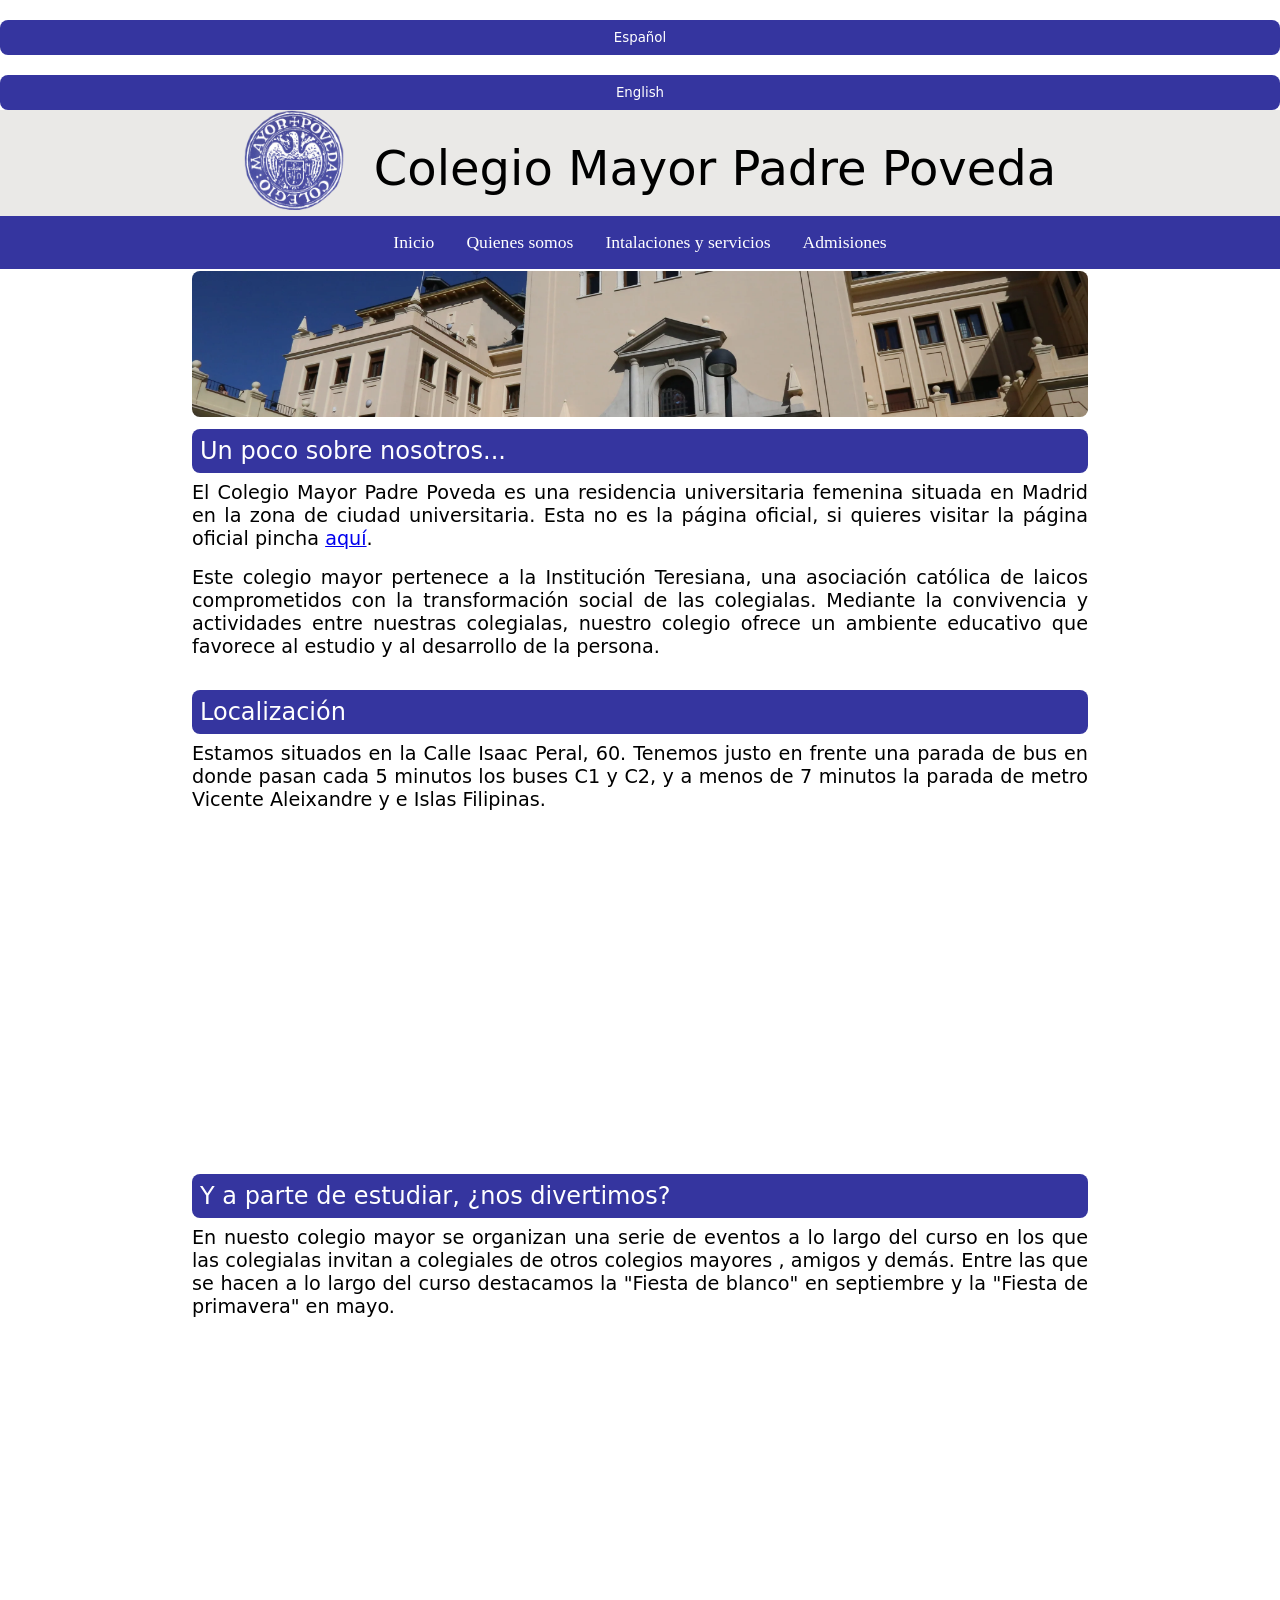
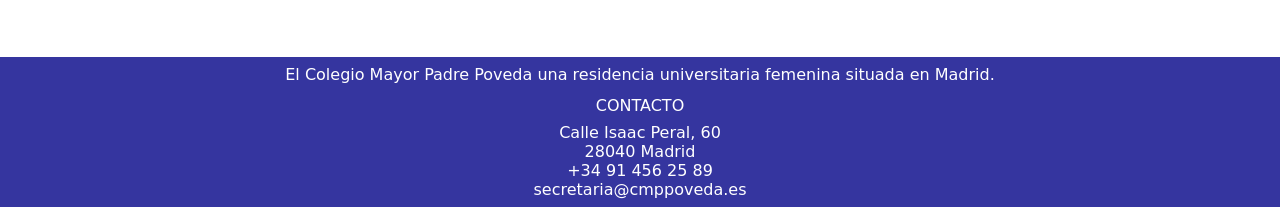
<file: index.html>
<!DOCTYPE html>

<html lang="en">
<head>
    <meta charset="UTF-8">
    <meta http-equiv="X-UA-Compatible" content="IE=edge">
    <meta name="viewport" content="width=device-width, initial-scale=1.0">
    <title>ColegioMayorPadrePoveda</title>
    <script src="javascript.js"></script>
    <link rel="stylesheet" href="index.css">
</head>
<body>

    <script src="javascript.js"></script>
    
    <button value="es.home.json" 
    onclick="traducir('es')">Español</button>

    <button value="en.home.json" 
    onclick="traducir('en')">English</button>

    <header>
        <div class="title">
            <a href="https://www.cmppoveda.org">
                <img src="logoPovedix.png" alt="Logo del Poveda" class="logo">
             </a>
            <h1 data-translate="header-title">Colegio Mayor Padre Poveda</h1> 
        </div>
        
        <div class="menu"></div>
            <nav>
                <a href="index.html" data-translate="nav-home">Inicio</a>
                <a href="somos.html" data-translate="nav-about">Quienes somos</a>
                <a href="servicios.html" data-translate="nav-ammenities">Intalaciones y servicios</a>
                <a href="admisiones.html" data-translate="nav-admissions">Admisiones</a>
            </nav>
        </div>

    </header>

    <main>
        <div class="edificio">
            <img src="prueba.webp" alt="Edificio del Poveda" class="edificio">

        </div>

        <div class="sobreNosotros">
            <h3 data-translate="aboutUs">Un poco sobre nosotros...</h3>
            <p data-translate="aboutUs1">El Colegio Mayor Padre Poveda es una residencia universitaria femenina situada en Madrid en la zona de ciudad universitaria. 
                Esta no es la página oficial, si quieres visitar la página oficial pincha <a href="https://www.cmppoveda.org/">aquí</a>. 
            </p>
            <p data-translate="aboutUs2"> Este colegio mayor pertenece a la Institución Teresiana, una asociación católica de laicos comprometidos con la transformación social
                de las colegialas. Mediante la convivencia y actividades entre nuestras colegialas, nuestro colegio ofrece un ambiente educativo que favorece al estudio
                y al desarrollo de la persona.</p>

        </div>

        <div class="localizacion">
            <h3 data-translate="location">Localización</h3>
            <p data-translate="location1">Estamos situados en la Calle Isaac Peral, 60. Tenemos justo en frente una parada de bus en donde pasan cada 5 minutos los buses 
                C1 y C2, y a menos de 7 minutos la parada de metro Vicente Aleixandre y e Islas Filipinas.
            </p>
            <iframe width="560" height="315" src="https://www.google.com/maps/embed?pb=!1m18!1m12!1m3!1d3036.447600482962!2d-3.7187764999999997!3d40.4432292!2m3!1f0!2f0!3f0!3m2!1i1024!2i768!4f13.1!3m3!1m2!1s0xd422848a73586bb%3A0x71a8aebbde1dcb43!2sColegio%20Mayor%20Padre%20Poveda!5e0!3m2!1ses!2ses!4v1676662596461!5m2!1ses!2ses" width="600" height="450" style="border:0;" allowfullscreen="" loading="lazy" referrerpolicy="no-referrer-when-downgrade"></iframe>
        </div>

        <div class="video">
            <h3 data-translate="video">Y a parte de estudiar, ¿nos divertimos?</h3>
            <p data-translate="video1">En nuesto colegio mayor se organizan una serie de eventos a lo largo del curso en los que las colegialas invitan a colegiales de otros colegios mayores
                , amigos y demás. Entre las que se hacen a lo largo del curso destacamos la "Fiesta de blanco" en septiembre y la "Fiesta de primavera" en mayo.
            </p>
            <iframe width="560" height="315" src="https://www.youtube.com/embed/lGNuKU2KZHs" title="YouTube video player" frameborder="0" allow="accelerometer; autoplay; clipboard-write; encrypted-media; gyroscope; picture-in-picture; web-share" allowfullscreen></iframe>
        </div>

    </main>
    
    <footer>
        <div>
            <p data-translate="footer-summary">
                El Colegio Mayor Padre Poveda una residencia universitaria femenina situada en Madrid.
            </p>
            <h4 data-translate="footer-contact">CONTACTO</h4>
            <ol>
                <li>Calle Isaac Peral, 60</li>
                <li>28040 Madrid</li>
                <li>+34 91 456 25 89</li>
                <li>secretaria@cmppoveda.es</li>
            </ol>
        </div>
    </footer>

    
</body>
</html>
</file>
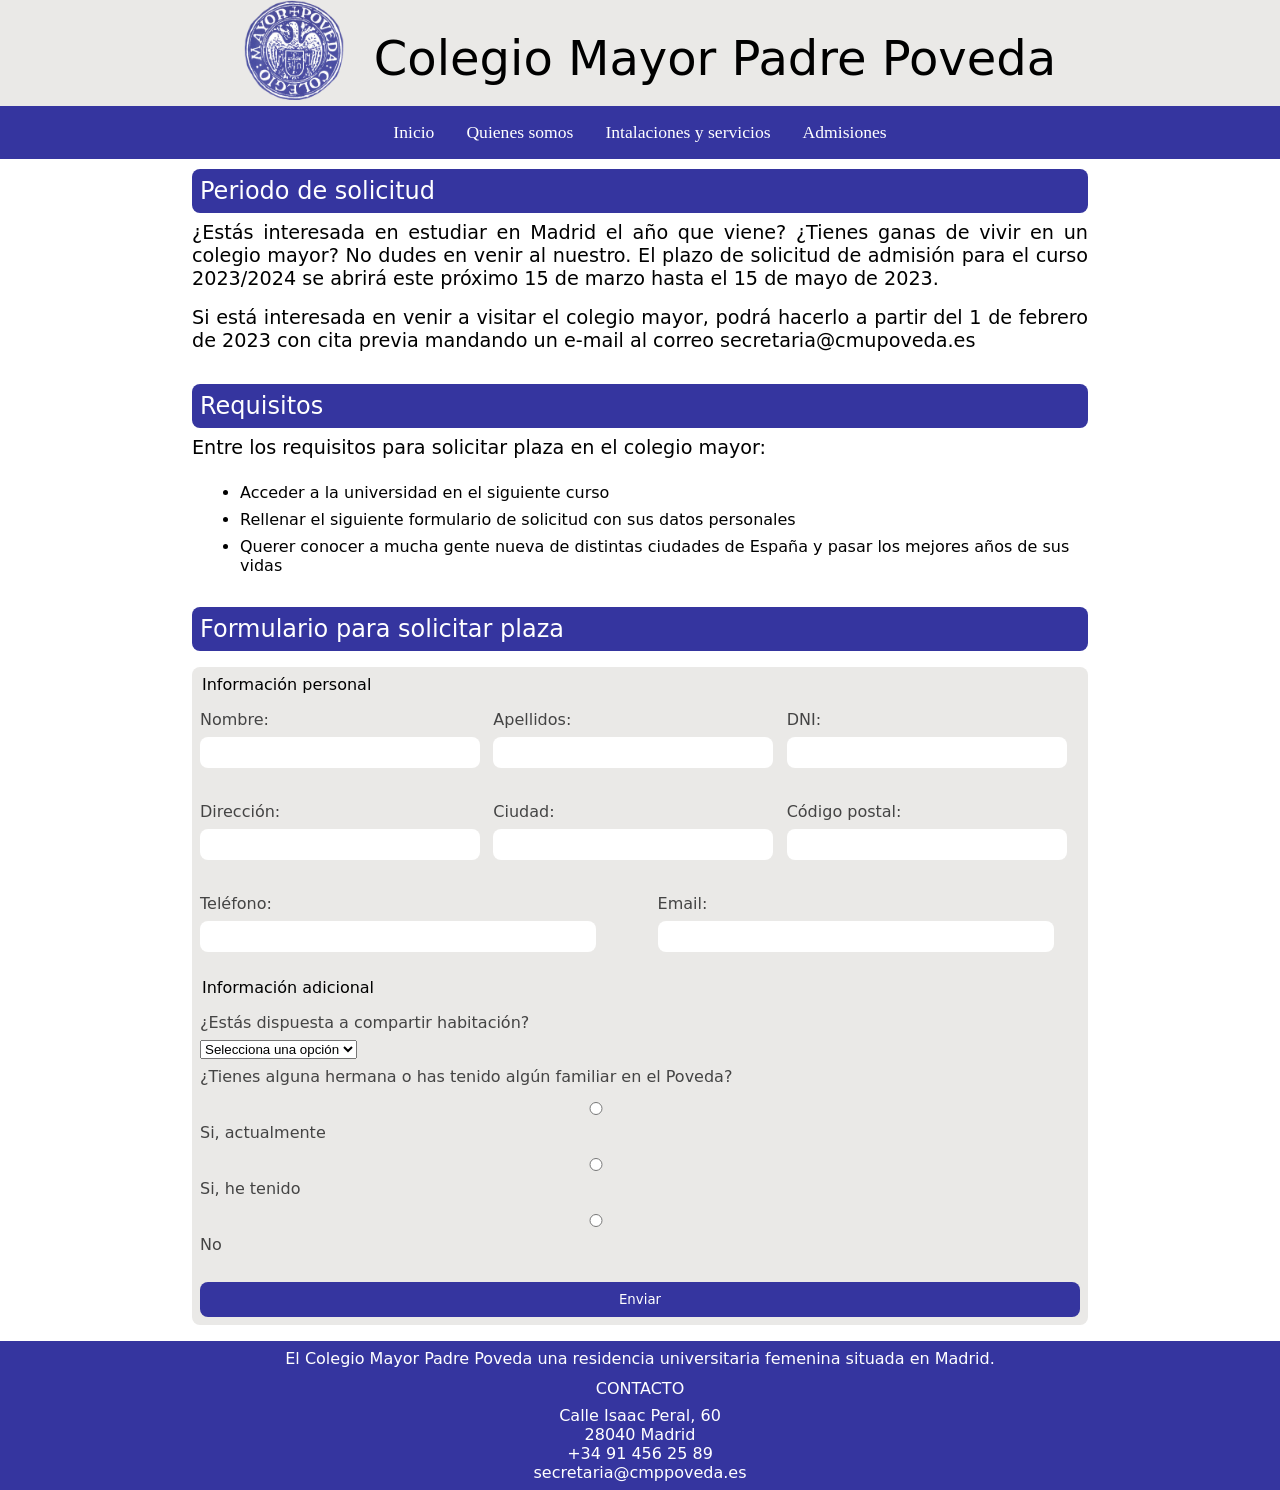
<file: admisiones.html>
<!DOCTYPE html>

<html lang="en">
<head>
    <meta charset="UTF-8">
    <meta http-equiv="X-UA-Compatible" content="IE=edge">
    <meta name="viewport" content="width=device-width, initial-scale=1.0">
    <title>ColegioMayorPadrePoveda</title>
    <link rel="stylesheet" href="index.css">
</head>
<body>

    <header>
        <div class="title">
            <a href="https://www.cmppoveda.org">
                <img src="logoPovedix.png" alt="Logo del Poveda" class="logo">
             </a>
            <h1>Colegio Mayor Padre Poveda</h1> 
        </div>
        
        <div class="menu"></div>
            <nav>
                <a href="index.html">Inicio</a>
                <a href="somos.html">Quienes somos</a>
                <a href="servicios.html">Intalaciones y servicios</a>
                <a href="admisiones.html">Admisiones</a>
            </nav>
        </div>

    </header>
    <main>
        <div class="periodo">
            <h3>Periodo de solicitud</h3>
            <p> ¿Estás interesada en estudiar en Madrid el año que viene? ¿Tienes ganas de vivir en un colegio mayor?
                No dudes en venir al nuestro. El plazo de solicitud de admisión para el curso 2023/2024 se abrirá este próximo 15 de marzo
                hasta el 15 de mayo de 2023.
            </p>
            <p>Si está interesada en venir a visitar el colegio mayor, podrá hacerlo a partir del 1 de febrero de 2023 con cita previa
                mandando un e-mail al correo secretaria@cmupoveda.es
            </p>
        </div>

        <div class="requisitos">
            <h3>Requisitos</h3>
            <p>Entre los requisitos para solicitar plaza en el colegio mayor:
            </p>
            <ul>
                <li>Acceder a la universidad en el siguiente curso</li>
                <li>Rellenar el siguiente formulario de solicitud con sus datos personales</li>
                <li>Querer conocer a mucha gente nueva de distintas ciudades de España y pasar los mejores años de sus vidas</li>
            </ul>     
        </div>

        <div class="formulario">
            <h3>Formulario para solicitar plaza</h3>
            <form action="URL absoluta o relativa" method="get o post">
                <form>
                    <fieldset>
                      <legend>Información personal</legend>
                      <div class="row">
                        <div class="group">
                          <label for="nombre">Nombre:</label>
                          <input type="text" id="nombre" name="nombre" required><br>
                        </div>
                        <div class="group">
                          <label for="apellidos">Apellidos:</label>
                          <input type="text" id="apellidos" name="apellidos" required><br>
                        </div>
                        <div class="group">
                            <label for="dni">DNI:</label>
                            <input type="text" id="dni" name="dni" required><br>
                        </div>
                      </div>
                      <div class="row">
                        <div class="group">
                          <label for="direccion">Dirección:</label>
                          <input type="text" id="direccion" name="direccion" required><br>
                        </div>
                        <div class="group">
                            <label for="ciudad">Ciudad:</label>
                            <input type="text" id="ciudad" name="ciudad" required><br>
                        </div>
                        <div class="group">
                            <label for="codigo">Código postal:</label>
                            <input type="number" id="codigo" name="codigo" required><br>
                          </div>
                      </div>
                      <div class="row">
                        <div class="group">
                          <label for="telefono">Teléfono:</label>
                          <input type="tel" id="telefono" name="telefono" required><br>
                        </div>
                        <div class="group">
                          <label for="email">Email:</label>
                          <input type="email" id="email" name="email" required><br>
                        </div>
                      </div>
                    <legend>Información adicional</legend>
                    <div class="group">
                        <label for="pregunta">¿Estás dispuesta a compartir habitación?</label>
                        <select id="pregunta" name="pregunta" required>
                          <option value="">Selecciona una opción</option>
                          <option value="si">Si</option>
                          <option value="no">No</option>
                        </select>
                    </div>
                    <div class="group">
                        <label>¿Tienes alguna hermana o has tenido algún familiar en el Poveda?</label>
                        <ul>
                            <li>
                             <input type="radio" id="actual" name="familiar" value="Si">
                             <label for="actual">Si, actualmente</label>
                            </li>
                            <li>
                             <input type="radio" id="pasado" name="familiar" value="Si" >
                             <label for="pasado">Si, he tenido</label>
                            </li>
                            <li>
                             <input type="radio" id="no" name="familiar" value="No">
                             <label for="no">No</label>
                            </li>
                        </ul>
                        </div>
                    </fieldset>
                    
                    <button type="reset">Enviar</button>
                  </form>
                  
            </form>
            
        </div>

    </main>
    
    <footer>
        <div>
            <p>
                El Colegio Mayor Padre Poveda una residencia universitaria femenina situada en Madrid.
            </p>
            <h4>CONTACTO</h4>
            <ol>
                <li>Calle Isaac Peral, 60</li>
                <li>28040 Madrid</li>
                <li>+34 91 456 25 89</li>
                <li>secretaria@cmppoveda.es</li>
            </ol>
        </div>
    </footer>

    
</body>
</file>
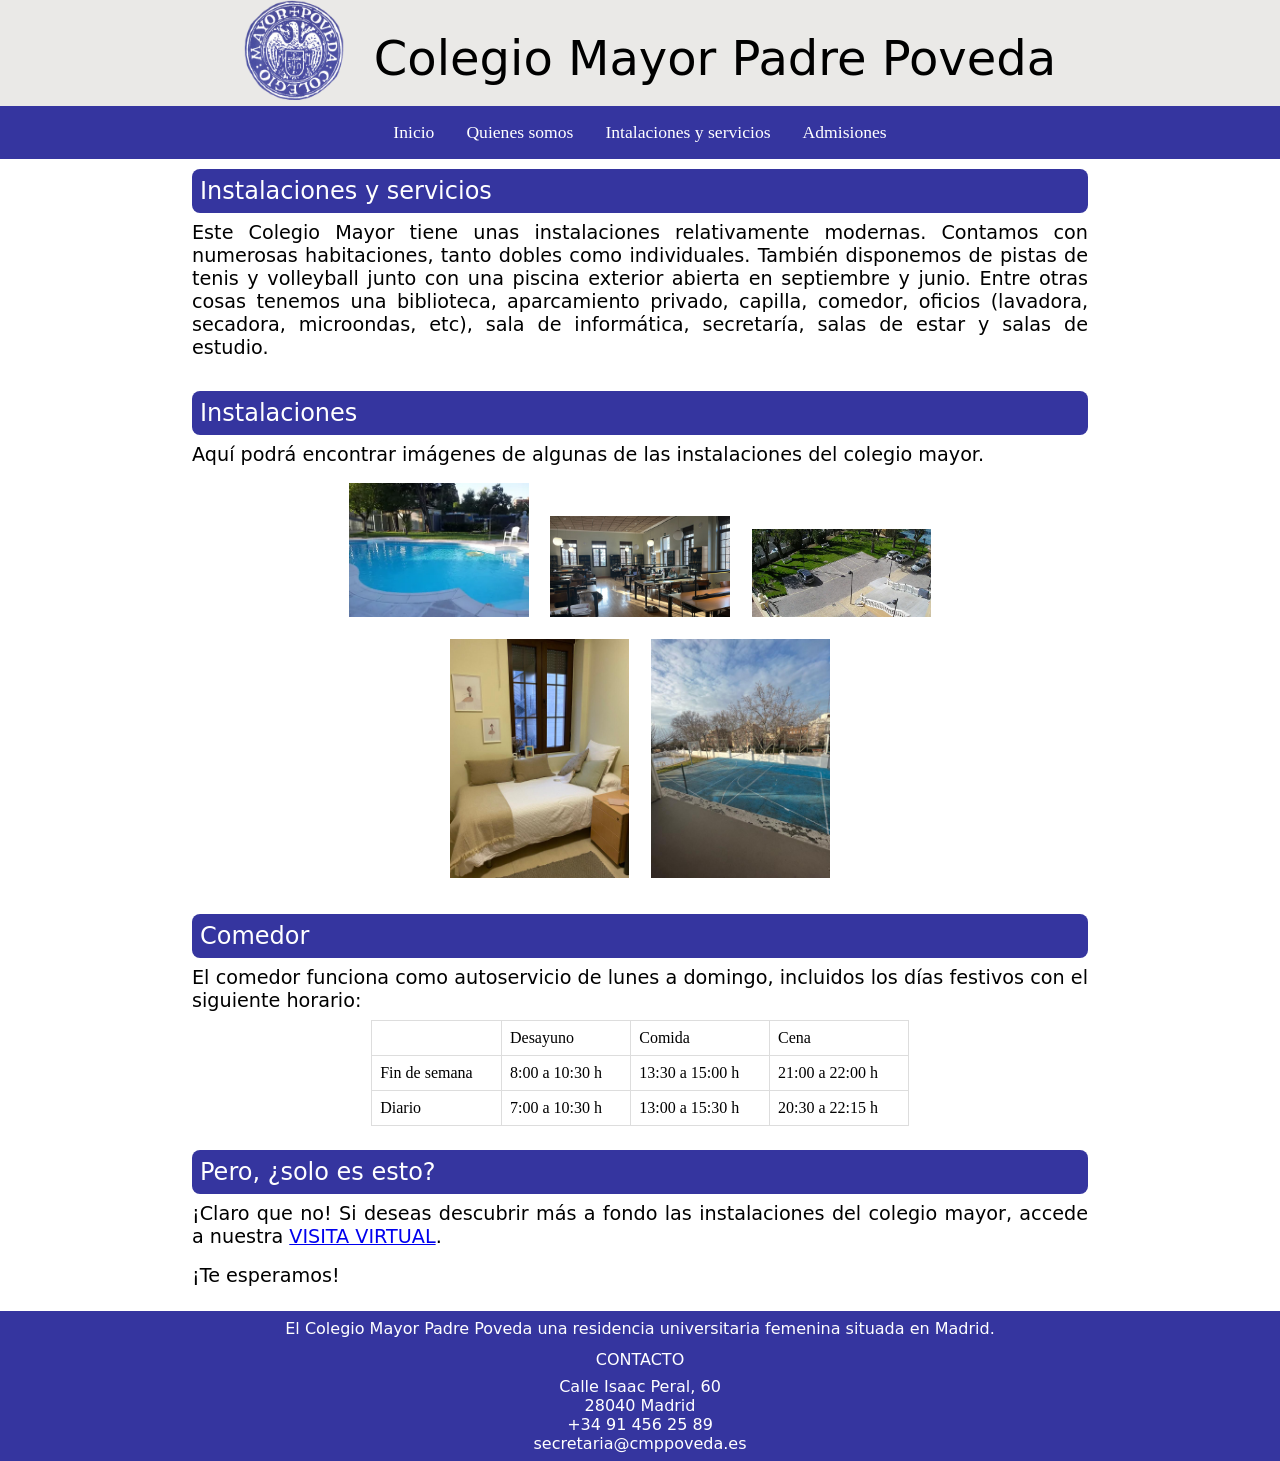
<file: servicios.html>
<!DOCTYPE html>

<html lang="en">
<head>
    <meta charset="UTF-8">
    <meta http-equiv="X-UA-Compatible" content="IE=edge">
    <meta name="viewport" content="width=device-width, initial-scale=1.0">
    <title>ColegioMayorPadrePoveda</title>
    <link rel="stylesheet" href="index.css">
</head>
<body>

    <header>
        <div class="title">
            <a href="https://www.cmppoveda.org">
                <img src="logoPovedix.png" alt="Logo del Poveda" class="logo">
             </a>
            <h1>Colegio Mayor Padre Poveda</h1> 
        </div>
        
        <div class="menu"></div>
            <nav>
                <a href="index.html">Inicio</a>
                <a href="somos.html">Quienes somos</a>
                <a href="servicios.html">Intalaciones y servicios</a>
                <a href="admisiones.html">Admisiones</a>
            </nav>
        </div>

    </header>
    <main>
        <div class="resumen">
            <h3>Instalaciones y servicios</h3>
            <p>Este Colegio Mayor tiene unas instalaciones relativamente modernas. Contamos con numerosas habitaciones, tanto dobles como individuales.
                También disponemos de pistas de tenis y volleyball junto con una piscina exterior abierta en septiembre y junio. Entre otras cosas tenemos una biblioteca, aparcamiento privado,
                capilla, comedor, oficios (lavadora, secadora, microondas, etc), sala de informática, secretaría, salas de estar y salas de estudio.
            </p>
        </div>

        <div class="instalaciones">
            <h3>Instalaciones</h3>
            <p>Aquí podrá encontrar imágenes de algunas de las instalaciones del colegio mayor.
            </p>
            <div class="imagenes1">
                <img src="piscina.webp" alt="Piscina">
                <img src="biblio.jpg" alt="Biblioteca">
                <img src="aparcamiento.webp" alt="Parking">
            </div>
            <div class="imagenes2">
                <img src="habitacion.jpeg" alt="Habitacion">
                <img src="pistas.jpg" alt="Pistas">
            </div>
                
        </div>

        <div class="comedor">
            <h3>Comedor</h3>
            <p>El comedor funciona como autoservicio de lunes a domingo, incluidos los días festivos con el siguiente horario:
            </p>
            <table>
                <tr>
                    <td></td>
                    <td>Desayuno</td>
                    <td>Comida</td>
                    <td>Cena</td>
                  </tr>
                  <tr>
                    <td>Fin de semana</td>
                    <td>8:00 a 10:30 h</td>
                    <td>13:30 a 15:00 h</td>
                    <td>21:00 a 22:00 h</td> 
                  </tr>
                  <tr>
                    <td>Diario</td>
                    <td>7:00 a 10:30 h</td>
                    <td>13:00 a 15:30 h</td>
                    <td>20:30 a 22:15 h</td> 
                  </tr>
        
            </table>
            
        </div>

        <div class="visita">
            <h3>Pero, ¿solo es esto?</h3>
            <p>¡Claro que no! Si deseas descubrir más a fondo las instalaciones del colegio mayor, 
                accede a nuestra <a href="https://www.google.es/maps/uv?hl=es&pb=!1s0xd422848a73586bb%3A0x71a8aebbde1dcb43!3m1!7e115!4s%2Fmaps%2Fplace%2Fcolegio%2Bmayor%2Bpadre%2Bpoveda%2F%4040.4434197%2C-3.7187833%2C3a%2C75y%2C110.62h%2C90t%2Fdata%3D*213m4*211e1*213m2*211s38ill2R9TZAAAAQvO3KInw*212e0*214m2*213m1*211s0x0%3A0x71a8aebbde1dcb43!5scolegio%20mayor%20padre%20poveda%20-%20Buscar%20con%20Google!15sCgIgAQ&imagekey=!1e2!2s38ill2R9TZAAAAQvO3KInw&sa=X&ved=0ahUKEwib8PbM57fSAhVCvBQKHVWXBBMQoB8IeTAR">VISITA VIRTUAL</a>. 
            </p>
            <p>¡Te esperamos!</p>
        </div>

    </main>
    
    <footer>
        <div>
            <p>
                El Colegio Mayor Padre Poveda una residencia universitaria femenina situada en Madrid.
            </p>
            <h4>CONTACTO</h4>
            <ol>
                <li>Calle Isaac Peral, 60</li>
                <li>28040 Madrid</li>
                <li>+34 91 456 25 89</li>
                <li>secretaria@cmppoveda.es</li>
            </ol>
        </div>
    </footer>

    
</body>
</file>
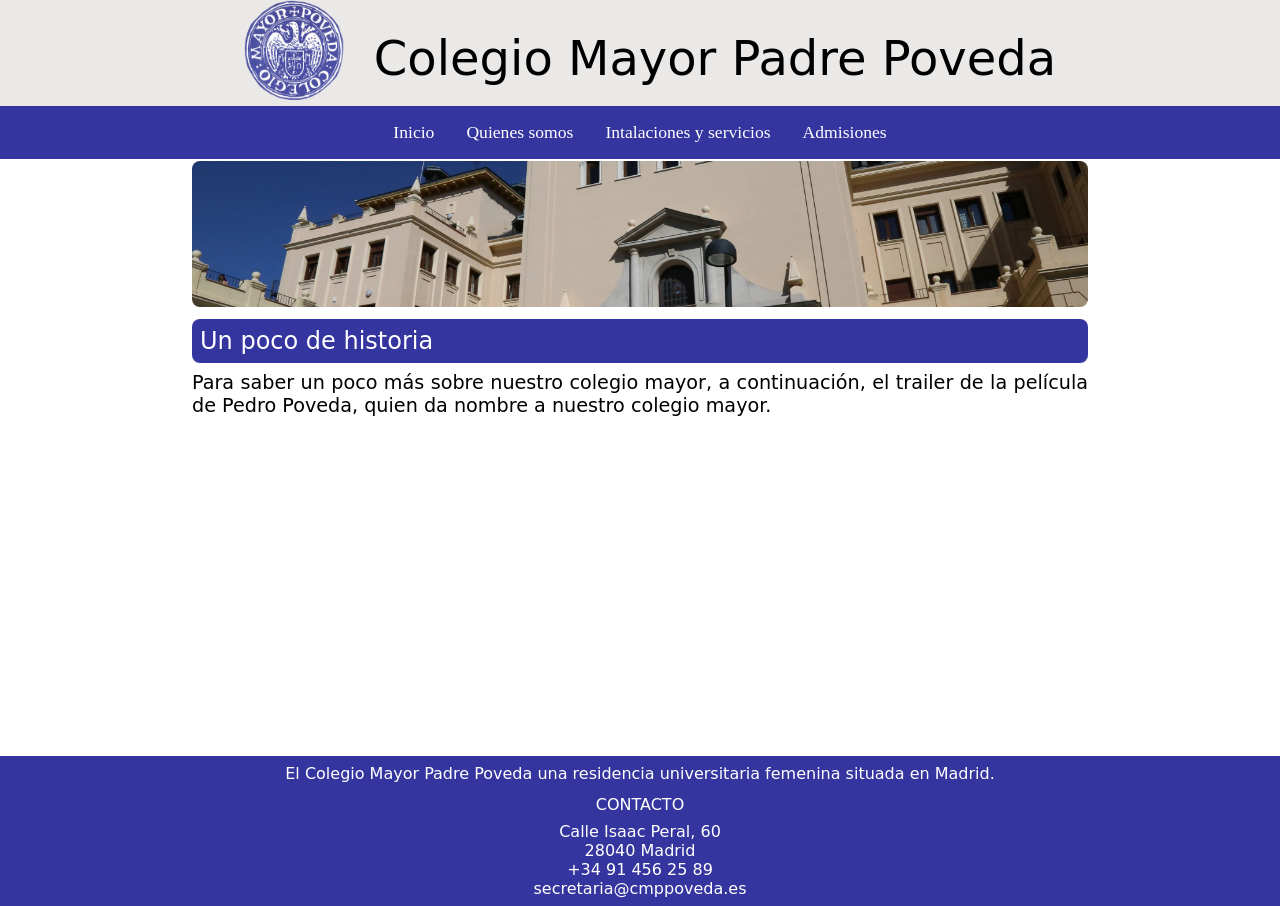
<file: somos.html>
<!DOCTYPE html>

<html lang="en">
<head>
    <meta charset="UTF-8">
    <meta http-equiv="X-UA-Compatible" content="IE=edge">
    <meta name="viewport" content="width=device-width, initial-scale=1.0">
    <title>ColegioMayorPadrePoveda</title>
    <link rel="stylesheet" href="index.css">
</head>
<body>

    <header>
        <div class="title">
            <a href="https://www.cmppoveda.org">
                <img src="logoPovedix.png" alt="Logo del Poveda" class="logo">
             </a>
            <h1>Colegio Mayor Padre Poveda</h1> 
        </div>
        
        <div class="menu"></div>
            <nav>
                <a href="index.html">Inicio</a>
                <a href="somos.html">Quienes somos</a>
                <a href="servicios.html">Intalaciones y servicios</a>
                <a href="admisiones.html">Admisiones</a>
            </nav>
        </div>

    </header>

    <main>
        <div class="edificio">
            <img src="prueba.webp" alt="Edificio del Poveda" class="edificio">

        </div>

        <div class="somos">
            <h3>Un poco de historia</h3>
            <p>Para saber un poco más sobre nuestro colegio mayor, a continuación, el trailer de la película de Pedro Poveda, quien da nombre a nuestro colegio mayor.
            </p>
            <iframe width="560" height="315" src="https://www.youtube.com/embed/Sn2F8uApccs" title="YouTube video player" frameborder="0" allow="accelerometer; autoplay; clipboard-write; encrypted-media; gyroscope; picture-in-picture; web-share" allowfullscreen></iframe>
        </div>

    </main>
    
    <footer>
        <div>
            <p>
                El Colegio Mayor Padre Poveda una residencia universitaria femenina situada en Madrid.
            </p>
            <h4>CONTACTO</h4>
            <ol>
                <li>Calle Isaac Peral, 60</li>
                <li>28040 Madrid</li>
                <li>+34 91 456 25 89</li>
                <li>secretaria@cmppoveda.es</li>
            </ol>
        </div>
    </footer>

    
</body>
</html>
</file>
<file: index.css>
/*Esto es para que no haya ningún tipo de margen en mi página*/
*{
    margin: 0px;
}

/*En mi main si quiero algo de margen para que quede más bonito*/
main{
    margin-left: 12rem;
    margin-right: 12rem;
    margin-top: 0.1rem;

}

/*Ahora edito la parte de arriba que es comun a todas las páginas*/
.title{
    display: flex;
    justify-content: center;
    margin-top: 0.5rem;
    background-color: rgb(234, 233, 231);
    margin:0px;
}

h1 {
    margin: 0;
    padding: 0;
    margin-left: 10px;
    font-family:system-ui, -apple-system, BlinkMacSystemFont, 'Segoe UI', Roboto, Oxygen, Ubuntu, Cantarell, 'Open Sans', 'Helvetica Neue', sans-serif;
    font-weight: 150;
    margin-top: 30px;
    margin-bottom: 20px;
    font-size: 3rem;;
    
}
h3{
    font-family:system-ui, -apple-system, BlinkMacSystemFont, 'Segoe UI', Roboto, Oxygen, Ubuntu, Cantarell, 'Open Sans', 'Helvetica Neue', sans-serif;
    font-weight: 150;
}

h4{
    font-family:system-ui, -apple-system, BlinkMacSystemFont, 'Segoe UI', Roboto, Oxygen, Ubuntu, Cantarell, 'Open Sans', 'Helvetica Neue', sans-serif;
    font-weight: 500;
    padding-top: 0.7rem;
}

p{
    font-family:system-ui, -apple-system, BlinkMacSystemFont, 'Segoe UI', Roboto, Oxygen, Ubuntu, Cantarell, 'Open Sans', 'Helvetica Neue', sans-serif;
    font-weight: 150;
}

.logo {
    float: left;
    margin-left: 20px;
    margin-right: 20px;
    width: 100px;
    height: 100px;
}

/*Esta es la parte del menu*/
nav {
    list-style: none;
    display: flex;
    justify-content: center;
    
    background: rgb(53, 53, 159);
}

nav > a{
    padding: 1rem;
    margin-bottom: 0.5rem;
    text-decoration: none;
    color: white;
    padding-bottom: 0.5rem;
    font-size: 1.1rem;
}

nav a:hover{
    color:rgb(98, 98, 130);
}

/*Empezamos con la parte propia de Inicio*/

.edificio {
    padding: 0px;
    margin:0px;
    margin-top: 0px;
    margin-bottom: 0px;
    width: 100%;
    height: 100%;
    border-radius: 0.5rem;
    
}

/*Sección sobre nosotros, esto va a ser lo mismo en todas las secciones creadas, pero por si quería cambiar algo luego e
especificamente, he decidido mantener el formato de cada uno así*/
.sobreNosotros{
    margin-bottom: 0.5rem;
    padding-top: 0.5rem;
    padding-bottom: 0.5rem;
}

.sobreNosotros h3{
    padding-bottom: 0.5rem;
    background-color: rgb(53, 53, 159);
    color: white;
    border-radius: 0.5rem;
    font-weight: 100;
    font-size: 1.5rem;
}
/*Así accedo solo al titulo*/
.sobreNosotros > h3{
    padding-left: 0.5rem;
    padding-top: 0.5rem;
}
/*Así accedo solo al parrafo*/
.sobreNosotros p{
    padding-top: 0.5rem;
    padding-bottom: 0.5rem;
    text-align: justify;
    font-size: 1.2rem;
}

.localizacion{
    margin-top: 0.5rem;
    margin-bottom: 0.5rem;
    padding-top: 0.5rem;
    padding-bottom: 0.5rem;
}

.localizacion h3{
    padding-bottom: 0.5rem;
    background-color: rgb(53, 53, 159);
    color: white;
    border-radius: 0.5rem;
    font-weight: 100;
    font-size: 1.5rem;
}

.localizacion > h3{
    padding-left: 0.5rem;
    padding-top: 0.5rem;
}

.localizacion p{
    padding-top: 0.5rem;
    padding-bottom: 0.5rem;
    text-align: justify;
    font-size: 1.2rem;
}

.localizacion iframe{
    display: block;
    margin: 0 auto;
}

.video{
    margin-top: 0.5rem;
    margin-bottom: 0.5rem;
    padding-top: 1.5rem;
    padding-bottom: 0.5rem;
}

.video h3{
    padding-bottom: 0.5rem;
    background-color: rgb(53, 53, 159);
    color: white;
    border-radius: 0.5rem;
    font-weight: 100;
    font-size: 1.5rem;
}

.video > h3{
    padding-left: 0.5rem;
    padding-top: 0.5rem;
}

.video p{
    padding-top: 0.5rem;
    padding-bottom: 0.5rem;
    text-align: justify;
    font-size: 1.2rem;
}

.video iframe{
    display: block;
    margin: 0 auto;
}

/*Parte del footer que es común en todas las páginas*/
footer {
    background-color: rgb(53, 53, 159);
    justify-content: center;
    text-align: center;
    bottom: 0;
    width: 100%;
    color: white;
    padding-top: 0.5rem;
}

ol{
    list-style: none;
    font-family:system-ui, -apple-system, BlinkMacSystemFont, 'Segoe UI', Roboto, Oxygen, Ubuntu, Cantarell, 'Open Sans', 'Helvetica Neue', sans-serif;
    font-weight: 150;
    padding: 0.5rem;
}


/*En servicios y instalaciones: aplico lo mismo que index*/
.resumen{
    margin-bottom: 0.5rem;
    padding-top: 0.5rem;
    padding-bottom: 0.5rem;
}

.resumen h3{
    padding-bottom: 0.5rem;
    background-color: rgb(53, 53, 159);
    color: white;
    border-radius: 0.5rem;
    font-weight: 100;
    font-size: 1.5rem;
}

.resumen > h3{
    padding-left: 0.5rem;
    padding-top: 0.5rem;
}

.resumen p{
    padding-top: 0.5rem;
    padding-bottom: 0.5rem;
    text-align: justify;
    font-size: 1.2rem;
}

.instalaciones{
    margin-bottom: 0.5rem;
    padding-top: 0.5rem;
    padding-bottom: 0.5rem;
    text-align: center;
}

.instalaciones h3{
    padding-bottom: 0.5rem;
    background-color: rgb(53, 53, 159);
    color: white;
    border-radius: 0.5rem;
    font-weight: 100;
    font-size: 1.5rem;
    text-align: left;
}

.instalaciones > h3{
    padding-left: 0.5rem;
    padding-top: 0.5rem;
}

.instalaciones p{
    padding-top: 0.5rem;
    padding-bottom: 0.5rem;
    text-align: justify;
    font-size: 1.2rem;
}

/*Para que las imagenes se me coloquen de esa manera, he tenido que hacerlo asi.
He creado en html dos clases y que se pusiesen de esta manera en css*/
.instalaciones .imagenes1 > img{
    display: inline-block;
    width: 20%;
    margin: 1%;
  
}

.instalaciones .imagenes2 > img{
    display: inline-block;
    width: 20%;
    margin: 1%;
    
}

.comedor{
    margin-bottom: 0.5rem;
    padding-top: 0.5rem;
    padding-bottom: 0.5rem;
}

.comedor h3{
    padding-bottom: 0.5rem;
    background-color: rgb(53, 53, 159);
    color: white;
    border-radius: 0.5rem;
    font-weight: 100;
    font-size: 1.5rem;
    
}

.comedor > h3{
    padding-left: 0.5rem;
    padding-top: 0.5rem;
}

.comedor p{
    padding-top: 0.5rem;
    padding-bottom: 0.5rem;
    text-align: justify;
    font-size: 1.2rem;
}

/*Aquí mi tabla sobre los horarios del comedor*/
table {
    border-collapse: collapse;
    width: 60%;
    margin: 0 auto;
}
  
td, th {
    border: 1px solid #ddd;
    padding: 8px;
    text-align: left;
}
  
th {
    background-color: #f2f2f2;
    font-weight: bold;
}

.visita{
    margin-bottom: 0.5rem;
    padding-top: 0.5rem;
    padding-bottom: 0.5rem;
}

.visita h3{
    padding-bottom: 0.5rem;
    background-color: rgb(53, 53, 159);
    color: white;
    border-radius: 0.5rem;
    font-weight: 100;
    font-size: 1.5rem;
    
}

.visita > h3{
    padding-left: 0.5rem;
    padding-top: 0.5rem;
}

.visita p{
    padding-top: 0.5rem;
    padding-bottom: 0.5rem;
    text-align: justify;
    font-size: 1.2rem;
}

/*En admisiones*/
.periodo{
    margin-bottom: 0.5rem;
    padding-top: 0.5rem;
    padding-bottom: 0.5rem;
}

.periodo h3{
    padding-bottom: 0.5rem;
    background-color: rgb(53, 53, 159);
    color: white;
    border-radius: 0.5rem;
    font-weight: 100;
    font-size: 1.5rem;
    
}

.periodo > h3{
    padding-left: 0.5rem;
    padding-top: 0.5rem;
}

.periodo p{
    padding-top: 0.5rem;
    padding-bottom: 0.5rem;
    text-align: justify;
    font-size: 1.2rem;
}

.requisitos{
    margin-bottom: 0.5rem;
    padding-top: 0.5rem;
    padding-bottom: 0.5rem;
}

.requisitos h3{
    padding-bottom: 0.5rem;
    background-color: rgb(53, 53, 159);
    color: white;
    border-radius: 0.5rem;
    font-weight: 100;
    font-size: 1.5rem;
    
}

.requisitos > h3{
    padding-left: 0.5rem;
    padding-top: 0.5rem;
}

.requisitos p{
    padding-top: 0.5rem;
    padding-bottom: 0.5rem;
    text-align: justify;
    font-size: 1.2rem;
}

/*Aqui mi formulario de solicitud*/
.formulario{
    margin-bottom: 0.5rem;
    padding-top: 0.5rem;
    padding-bottom: 0.5rem;
    
}

.formulario h3{
    padding-bottom: 0.5rem;
    margin-bottom: 1rem;
    background-color: rgb(53, 53, 159);
    color: white;
    border-radius: 0.5rem;
    font-weight: 100;
    font-size: 1.5rem;
    
}

.formulario > h3{
    padding-left: 0.5rem;
    padding-top: 0.5rem;
}

ul{
    font-family:system-ui, -apple-system, BlinkMacSystemFont, 'Segoe UI', Roboto, Oxygen, Ubuntu, Cantarell, 'Open Sans', 'Helvetica Neue', sans-serif;
    font-weight: 150;
    padding: 0.5rem;
    padding-left: 3rem;
}

ul >li{
    padding-top: 0.5rem;
}

/*Formulario*/

form {
    margin: 0 auto;
    padding: 0.5rem;
    background-color: rgb(234, 233, 231);
    border-radius: 0.5rem;
}
  
fieldset {
    margin: 0;
    padding: 0;
    border:none;
}
  
legend {
    margin-bottom: 0.5rem;
    font-family:system-ui, -apple-system, BlinkMacSystemFont, 'Segoe UI', Roboto, Oxygen, Ubuntu, Cantarell, 'Open Sans', 'Helvetica Neue', sans-serif;
    font-weight: 250;
}
  
/*he dividido en clases para que se colocase de esa manera especifica*/
.row {
    display: flex;
    flex-direction: row;
    justify-content: space-between;
    align-items: center;
    margin-bottom: 0.5rem;
}
  
.group {
    flex-basis: 48%;
}
  
label {
    display: block;
    padding-top: 0.5rem;
    margin-bottom: 0.5rem;
    color: #444;
    font-family:system-ui, -apple-system, BlinkMacSystemFont, 'Segoe UI', Roboto, Oxygen, Ubuntu, Cantarell, 'Open Sans', 'Helvetica Neue', sans-serif;
    font-weight: 200;
}
  
input {
    display: block;
    width: 90%;
    padding: 0.5rem;
    font-family:system-ui, -apple-system, BlinkMacSystemFont, 'Segoe UI', Roboto, Oxygen, Ubuntu, Cantarell, 'Open Sans', 'Helvetica Neue', sans-serif;
    font-weight: 150;
    border-radius: 0.5rem;
    border: none;
}

.group ul {
    list-style: none;
    padding: 0;
    margin: 0;
}

  
button {
    display: block;
    width: 100%;
    margin-top: 20px;
    padding: 10px;
    font-family:system-ui, -apple-system, BlinkMacSystemFont, 'Segoe UI', Roboto, Oxygen, Ubuntu, Cantarell, 'Open Sans', 'Helvetica Neue', sans-serif;
    font-weight: 200;
    color: white;
    background-color: rgb(53, 53, 159);
    border-radius: 0.5rem;
    border: none;
}
  
button:hover {
    background-color: rgb(83, 83, 221);
}

/*Quienes somos*/
.somos{
    margin-bottom: 0.5rem;
    padding-top: 0.5rem;
    padding-bottom: 0.5rem;
    text-align: center;
}

.somos h3{
    padding-bottom: 0.5rem;
    background-color: rgb(53, 53, 159);
    color: white;
    border-radius: 0.5rem;
    font-weight: 100;
    font-size: 1.5rem;
    text-align: left;
}

.somos > h3{
    padding-left: 0.5rem;
    padding-top: 0.5rem;
}

.somos p{
    padding-top: 0.5rem;
    padding-bottom: 0.5rem;
    text-align: justify;
    font-size: 1.2rem;
}

.somos iframe{
    display: block;
    margin: 0 auto;
}
</file>
